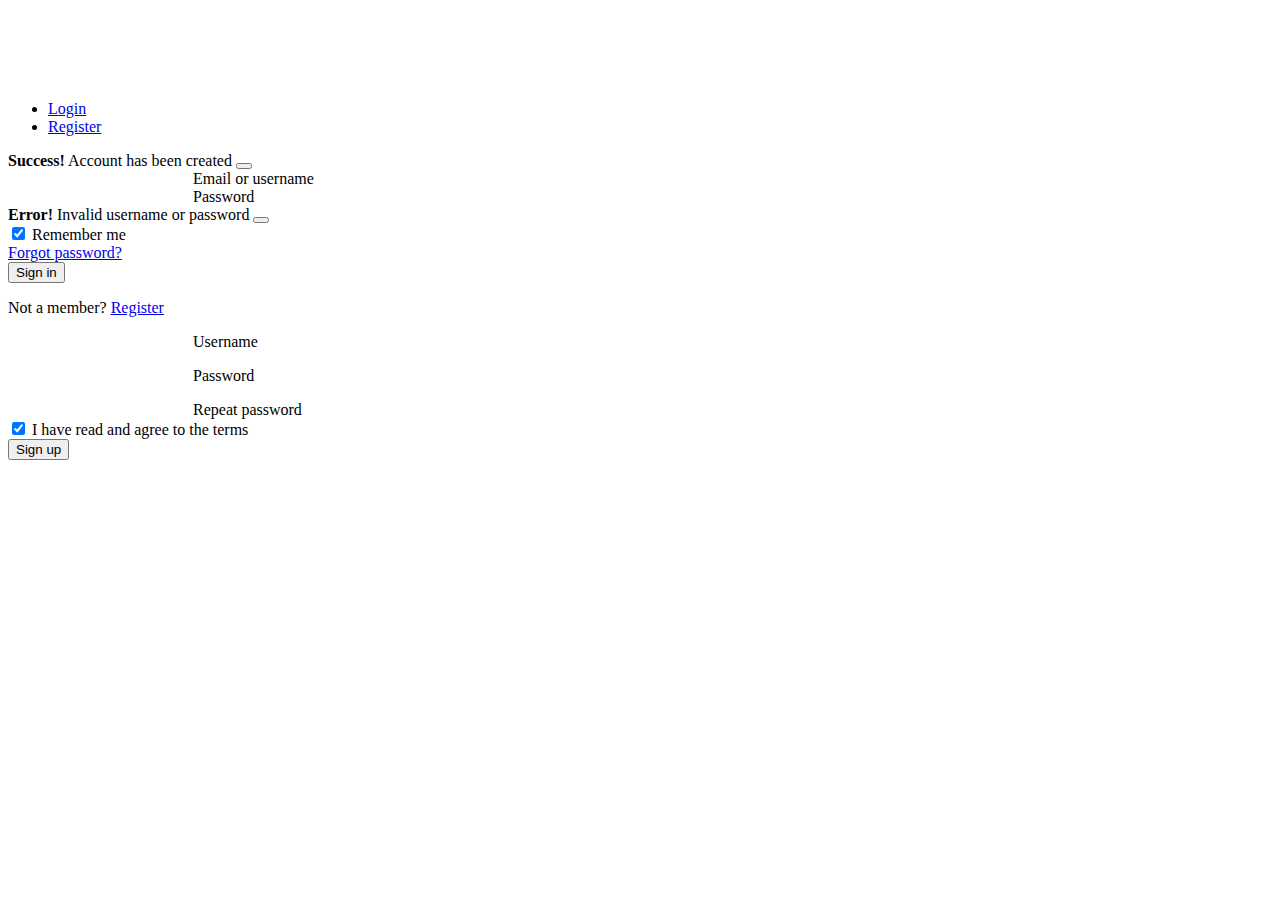
<file: super-todo/super-todo-main/src/main/resources/templates/login.html>
<!DOCTYPE html>
<html lang="en" xmlns:th="http://www.thymeleaf.org">
<head>
    <meta charset="UTF-8">
    <title>Login</title>

    <th:block th:insert="~{parts/base::link}"></th:block>

    <style>
        .error {
            color: red
        }
        .form-control {
            border: 0;
        }
    </style>

</head>
<body>
    <div class=" d-flex justify-content-center bg-white">

       <div style="width: 26rem; margin-top: 100px;">
           <!-- Pills navs -->
           <ul class="nav nav-pills nav-justified mb-3" id="ex1" role="tablist">
               <li class="nav-item" role="presentation">
                   <a class="nav-link" th:classappend="${registerError} ? '' : 'active'" id="tab-login" data-mdb-toggle="pill" href="#pills-login" role="tab"
                      aria-controls="pills-login" aria-selected="true">Login</a>
               </li>
               <li  class="nav-item" role="presentation">
                   <a class="nav-link" th:classappend="${registerError} ? 'active' : ''" id="tab-register" data-mdb-toggle="pill" href="#pills-register" role="tab"
                      aria-controls="pills-register" aria-selected="false">Register</a>
               </li>
           </ul>
           <!-- Pills navs -->

           <!-- Alert message successful register -->
           <div th:if="${registered}" class="alert alert-dismissible fade show alert-success" role="alert" data-mdb-color="success" id="customxV">
               <strong>Success!</strong> Account has been created
               <button type="button" class="btn-close" data-mdb-dismiss="alert" aria-label="Close"></button>
           </div>

           <!-- Pills content -->
           <div class="tab-content">
               <div class="tab-pane fade show" th:classappend="${registerError} ? '' : 'active'" id="pills-login" role="tabpanel" aria-labelledby="tab-login">
                   <form th:action="@{/login}" method="post" >
                       <!-- Username input -->
                       <div class="form-floating mb-2">
                           <input id="username" name="username" class="form-control" />
                           <label for="username">Email or username</label>
                       </div>

                       <!-- Password input -->
                       <div class="form-floating mb-2">
                           <input type="password" id="password" name="password" class="form-control" />
                           <label for="password">Password</label>
                       </div>

                       <!-- Alert message for invalid credentials -->
                       <div th:if="${param.error}" class="alert alert-dismissible fade show alert-danger" role="alert" data-mdb-color="warning" id="login-failed">
                           <strong>Error!</strong> Invalid username or password
                           <button type="button" class="btn-close" data-mdb-dismiss="alert" aria-label="Close"></button>
                       </div>

                       <!-- 2 column grid layout -->
                       <div class="row mb-4">
                           <div class="col-md-6 d-flex justify-content-center">
                               <!-- Checkbox -->
                               <div class="form-check mb-3 mb-md-0">
                                   <input class="form-check-input" type="checkbox" value="" id="loginCheck" checked />
                                   <label class="form-check-label" for="loginCheck"> Remember me </label>
                               </div>
                           </div>

                           <div class="col-md-6 d-flex justify-content-center">
                               <!-- Simple link -->
                               <a href="#!">Forgot password?</a>
                           </div>
                       </div>

                       <!-- Submit button -->
                       <button type="submit" class="btn btn-primary btn-block mb-4">Sign in</button>

                       <!-- Register buttons -->
                       <div class="text-center">
                           <p>Not a member? <a href="#!">Register</a></p>
                       </div>
                   </form>
               </div>
               <div class="tab-pane fade show" th:classappend="${registerError} ? 'active' : ''" id="pills-register" role="tabpanel" aria-labelledby="tab-register">
                   <form th:action="@{/users/signup}" th:object="${registerUser}" method="post">
                       <!-- Username input -->
                       <div class="form-floating mb-2">
                           <input type="text" th:field="*{username}" th:attr="value = *{username}" id="registerUsername" class="form-control" />
                           <label for="registerUsername">Username</label>
                           <p th:if="${#fields.hasErrors('username')}" class="error" th:errors="*{username}"></p>
                       </div>

                       <!-- Password input -->
                       <div class="form-floating mb-2">
                           <input type="password" class="form-control" th:field="*{password}" id="registerPassword" onkeyup='check();'/>
                           <label for="registerPassword">Password</label>
                           <p th:if="${#fields.hasErrors('password')}" class="error" th:errors="*{password}"></p>
                       </div>

                       <!-- Repeat Password input -->
                       <div class="form-floating mb-2">
                           <input type="password" class="form-control"  th:field="*{repeatPassword}" id="registerRepeatPassword" onkeyup='check();'/>
                           <label for="registerRepeatPassword">Repeat password</label>
                           <div id="message"></div>
                       </div>

                       <!-- Checkbox -->
                       <div class="form-check d-flex justify-content-center mb-4">
                           <input class="form-check-input me-2" type="checkbox" value="" id="registerCheck" checked
                                  aria-describedby="registerCheckHelpText" />
                           <label class="form-check-label" for="registerCheck">
                               I have read and agree to the terms
                           </label>
                       </div>

                       <!-- Submit button -->
                       <button type="submit" class="btn btn-primary btn-block mb-3">Sign up</button>
                   </form>

                   <script>
                      const password = document.getElementById('registerPassword')
                      const repeatPassword = document.getElementById('registerRepeatPassword')
                      const check = function() {
                          if (password.value === repeatPassword.value) {
                             document.getElementById("message").className = "alert alert-success"
                             document.getElementById("message").innerHTML = "passwords match"
                          } else {
                             document.getElementById("message").className = "alert alert-warning"
                             document.getElementById("message").innerHTML = "passwords do not match"
                          }
                      }
                   </script>
               </div>
           </div>
           <!-- Pills content -->
       </div>
    </div>
</body>
</html>
</file>
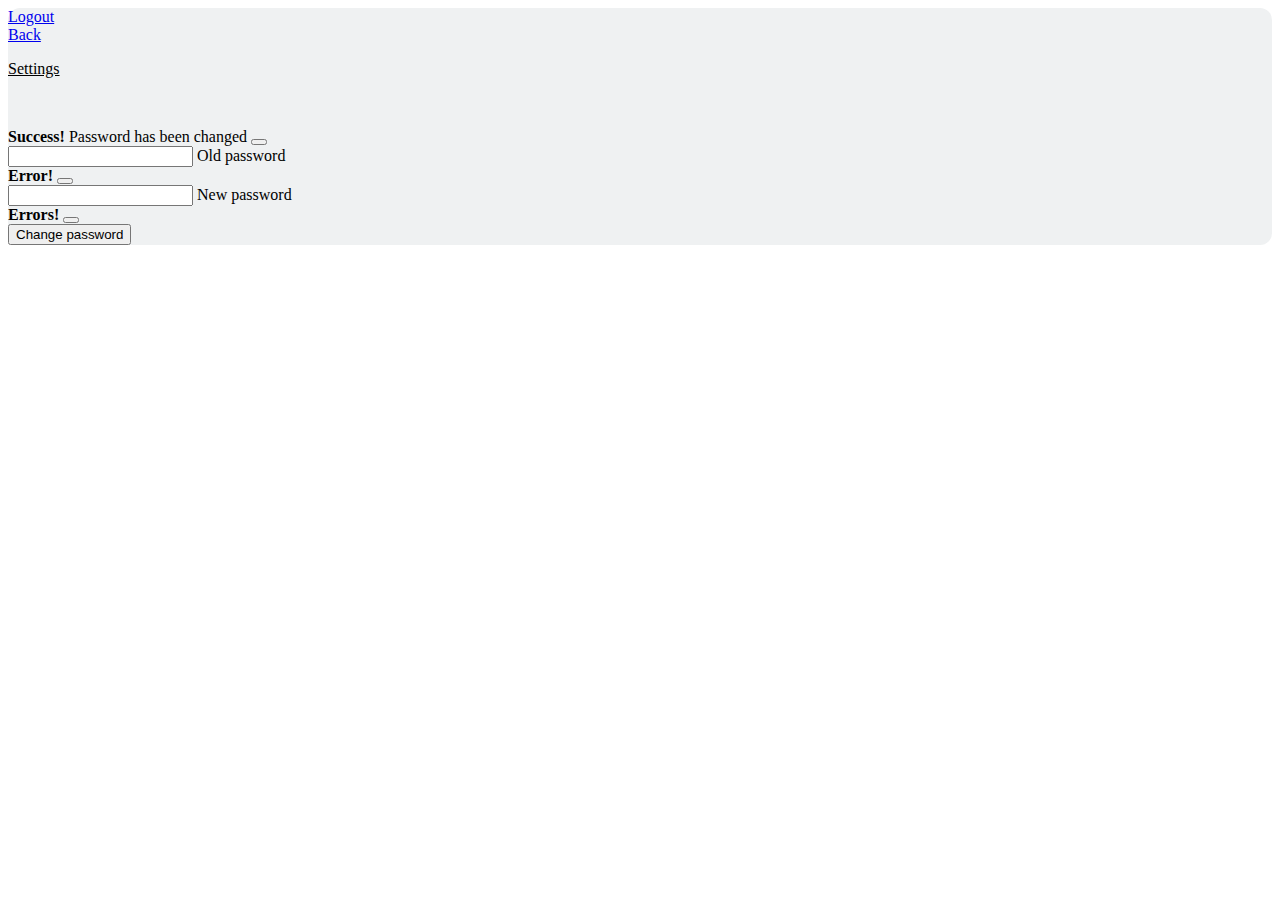
<file: super-todo/super-todo-main/src/main/resources/templates/settings.html>
<!DOCTYPE html>
<html lang="en"
      xmlns:th="http://www.thymeleaf.org"
      xmlns:sec="http://www.thymeleaf.org/extras/spring-security">
<head>
    <meta charset="UTF-8">
    <title>Change password</title>
    <th:block th:insert="~{parts/base::link}"></th:block>
</head>
<body>
    <div class="bg-white rounded-5">
        <section class="vh-100">
            <div class="container py-5 h-100">
                <div class="row d-flex justify-content-center align-items-center h-100">
                    <div class="col">
                        <div class="card" id="list1" style="border-radius: .75rem; background-color: #eff1f2;">
                            <div class="card-body py-4 px-4 px-md-5">

                                <div class="d-flex flex-row">
                                    <div class="me-3">
                                        <a href="javascript: document.logoutForm.submit()">
                                            <i class="fas fa-address-card"></i>
                                            Logout
                                        </a>
                                        <form name="logoutForm" th:action="@{/logout}" method="post" th:hidden="true">
                                            <input hidden type="submit" value="Sign Out"/>
                                        </form>
                                    </div>

                                    <div class="me-3">
                                        <a href="/todo">
                                            <i class="fas fa-house"></i>
                                            Back
                                        </a>
                                    </div>

                                    <div class="me-5">
                                        <a href="#!" class="link-secondary">
                                            <i class="fas fa-user"></i>
                                            <th:block sec:authentication="name"/>
                                        </a>
                                    </div>
                                </div>

                                <p class="h1 text-center mt-3 mb-4 pb-3 text-primary">
                                    <i class="fas fa-gears me-1"></i>
                                    <u>Settings</u>
                                </p>


                                <div class=" d-flex justify-content-center">
                                    <div style="width: 26rem; margin-top: 50px;">

                                        <div  th:if="${pwdChanged}" class="alert alert-dismissible fade show alert-success" role="alert">
                                            <strong>Success!</strong> Password has been changed
                                            <button type="button" class="btn-close" data-mdb-dismiss="alert" aria-label="Close"></button>
                                        </div>

                                        <th:block>
                                            <form th:action="@{/users/pwd-change}" th:object="${passwordUpdate}" method="post">
                                                <!-- Old password input -->
                                                <div class="form-floating mb-2">
                                                    <input type="password" th:field="*{oldPassword}" th:attr="value = *{oldPassword}" id="oldPassword" class="form-control" />
                                                    <label for="oldPassword">Old password</label>

                                                    <div  th:if="${#fields.hasErrors('oldPassword')}" class="alert alert-dismissible fade show alert-danger" role="alert">
                                                        <strong>Error!</strong> <th:block th:errors="*{oldPassword}"></th:block>
                                                        <button type="button" class="btn-close" data-mdb-dismiss="alert" aria-label="Close"></button>
                                                    </div>
                                                </div>

                                                <!-- New password input -->
                                                <div class="form-floating mb-2">
                                                    <input type="password" class="form-control" th:field="*{newPassword}" id="newPassword"/>
                                                    <label for="newPassword">New password</label>
                                                    <div  th:if="${#fields.hasErrors('newPassword')}" class="alert alert-dismissible fade show alert-danger" role="alert">
                                                        <strong>Errors!</strong>
                                                        <th:block th:errors="*{newPassword}"></th:block>
                                                        <button type="button" class="btn-close" data-mdb-dismiss="alert" aria-label="Close"></button>
                                                    </div>
                                                </div>

                                                <!-- Submit button -->
                                                <button type="submit" class="btn btn-primary btn-block mb-3">Change password</button>
                                            </form>
                                        </th:block>
                                    </div>
                                </div>
                            </div>
                        </div>
                    </div>
                </div>
            </div>
        </section>
    </div>
</body>
</html>
</file>
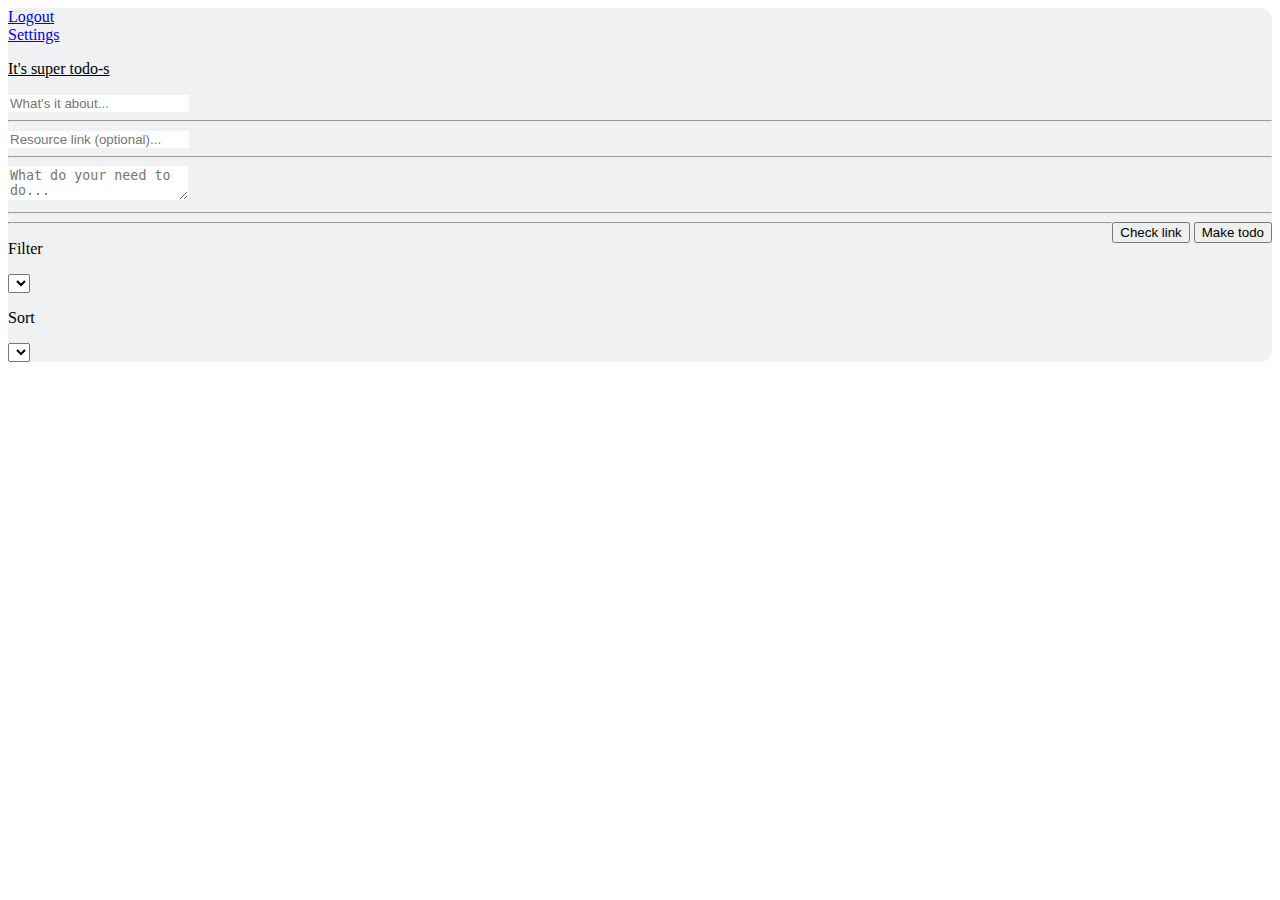
<file: super-todo/super-todo-main/src/main/resources/templates/todo.html>
<!DOCTYPE html>
<html lang="en"
      xmlns:th="http://www.thymeleaf.org"
      xmlns:sec="http://www.thymeleaf.org/extras/spring-security"
      xmlns="http://www.w3.org/1999/html">
<html >
<head>
    <meta charset="UTF-8">
    <title>todo</title>
    <th:block th:insert="~{parts/base::link}"></th:block>
    <link th:href="@{/internal/css/todo.css}" rel="stylesheet"/>
    <script type="text/javascript" th:src="@{/internal/js/jquery.js}"></script>
    <script type="text/javascript" th:src="@{/internal/js/todo.js}"></script>
</head>
<body>
    <div class="bg-white rounded-5">
        <section class="vh-100">
            <div class="container py-5 h-100">
                <div class="row d-flex justify-content-center align-items-center h-100">
                    <div class="col">
                        <div class="card" id="list1" style="border-radius: .75rem; background-color: #eff1f2;">
                            <div class="card-body py-4 px-4 px-md-5">
                                <div class="d-flex flex-row">
                                    <div class="me-3">
                                        <a href="javascript: document.logoutForm.submit()">
                                            <i class="fas fa-address-card"></i>
                                            Logout
                                        </a>
                                        <form name="logoutForm" th:action="@{/logout}" method="post" th:hidden="true">
                                            <input hidden type="submit" value="Sign Out"/>
                                        </form>
                                    </div>
                                    <div class="me-3">
                                        <a href="/settings">
                                            <i class="fas fa-gear"></i>
                                            Settings
                                        </a>
                                    </div>
                                    <div class="me-5">
                                        <a href="#!" class="link-secondary">
                                            <i class="fas fa-user"></i>
                                            <th:block sec:authentication="name"/>
                                        </a>
                                    </div>
                                </div>

                                <p class="h1 text-center mt-3 mb-4 pb-3 text-primary">
                                    <i class="fas fa-check-square me-1"></i>
                                    <u>It's super todo-s</u>
                                </p>

                                <div sec:authorize="hasRole('USER')" class="pb-2">
                                    <div class="card">
                                        <div class="card-body">
                                            <form class="h-flex flex-box align-items-center" th:action="@{/notes}" th:object="${noteCreate}" method="post">
                                                <input type="text" th:field="*{title}" class="form-control" style="border: none" id="title-input" placeholder="What's it about...">
                                                <hr class="my-3">
                                                <input type="text"  class="form-control" th:field="*{link}" style="border: none" id="link-input" placeholder="Resource link (optional)...">
                                                <div id="check-link-message"></div>
                                                <hr class="my-3">
                                                <textarea type="text" th:field="*{textBody}" class="form-control" style="border: none" id="text-body-input" placeholder="What do your need to do..."></textarea>
                                                <hr class="my-3">
                                                <div style="float: right">
                                                    <button type="button" class="btn btn-primary btn-lg me-2"  id="check-link-button" onclick="check_link_availability()">Check link</button>
                                                    <button type="submit" class="btn btn-primary btn-lg me-2" id="send-note-button" >Make todo</button>
                                                </div>
                                            </form>

                                        </div>
                                    </div>
                                </div>

                                <hr class="my-4">

                                <div class="d-flex justify-content-end align-items-center mb-4 pt-2 pb-3">
                                    <p class="small mb-0 me-2 text-muted">Filter</p>
                                    <select class="select" id="filter-select" onchange="get_filtering_and_sorting_notes()">
                                        <option
                                                th:each="filter : ${T(com.mvp.supertodo.enums.NoteFilterEnum).values()}"
                                                th:value="${filter}"
                                                th:text="${filter.value}"
                                        ></option>
                                    </select>
                                    <p class="small mb-0 ms-4 me-2 text-muted">Sort</p>
                                    <select class="select" id="sorter-select" onchange="get_filtering_and_sorting_notes()">
                                        <option
                                                th:each="sort : ${T(com.mvp.supertodo.enums.NoteSortEnum).values()}"
                                                th:value="${sort}"
                                                th:text="${sort.value}"
                                        ></option>
                                    </select>
                                    <a href="#!" style="color: #23af89;" data-mdb-toggle="tooltip" title="Ascending"><i
                                            class="fas fa-sort-amount-down-alt ms-2"></i></a>
                                </div>

                                <div id="content">
                                    <th:block th:insert="~{parts/notes::list}"></th:block>
                                </div>

                            </div>
                        </div>
                    </div>
                </div>
            </div>
        </section>
    </div>
</body>
</html>
</file>
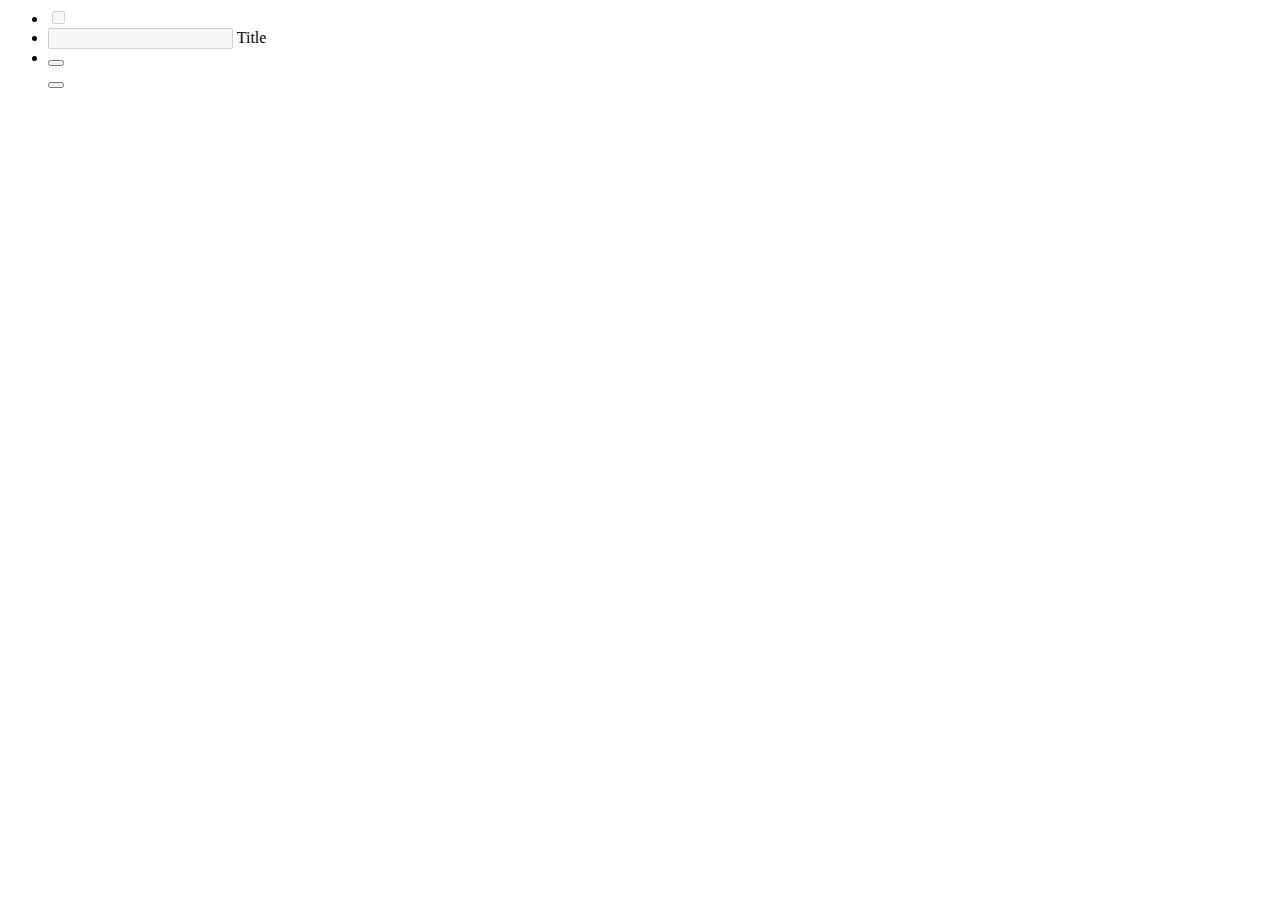
<file: super-todo/super-todo-main/src/main/resources/templates/parts/admin.html>
<html lang="en" xmlns:th="http://www.thymeleaf.org">
<body>
    <th:block th:fragment="admin-panel">
        <ul th:each="note : ${notes}">
            <div class="list-group list-group-horizontal rounded-0 bg-transparent">
                <li class="list-group-item d-flex align-items-center ps-0 pe-3 py-1 rounded-0 border-0 bg-transparent">
                    <input
                            class="form-check-input me-0"
                            type="checkbox"
                            id="flexCheckChecked1" aria-label="..."
                            th:attrappend="checked=${note.isCompleted} ? 'true'"
                            onchange="this.form.submit()"
                            disabled
                    />
                </li>

                <li class="list-group-item form-floating px-0 py-4 d-flex align-items-center flex-grow-1 border-0 bg-transparent">
                    <input
                            class="lead fw-normal mb-0 bg-light w-100 form-control-lg"
                            th:classappend="${note.isCompleted} ? 'crossed-out'"
                            th:value="${note.textBody}"
                            th:id="'note-' + ${note.id}"
                            disabled
                    >
                    <label th:for="'note-' + ${note.id}">
                        <span class="badge badge-primary" th:text="${note.title}">Title</span>
                    </label>
                </li>

                <li class="list-group-item ps-3 pe-0 py-4 rounded-0 border-0 bg-transparent">
                    <div class="d-flex flex-row justify-content-end mb-1 mt-1">
                        <form th:action="@{'/notes/' + ${note.id}}" th:method="get">
                            <button type="submit" class="text-info bg-transparent" id="button-view-note" title="View note">
                                <i class="fas fa-book me-3"></i>
                            </button>
                        </form>
                        <form th:action="@{'/notes/' + ${note.id}}" th:method="delete">
                            <button type="submit" class="text-danger bg-transparent" title="Delete todo">
                                <i class="fas fa-trash-alt"></i>
                            </button>
                        </form>
                    </div>
                    <div class="text-end text-muted">
                        <a href="#!" class="text-muted" data-mdb-toggle="tooltip" title="Created date">
                            <p class="small mb-0" th:text="${note.timestamp.toLocalDate()}"><i class="fas fa-info-circle me-2"></i></p>
                        </a>
                    </div>
                </li>
            </div>
        </ul>
    </th:block>
</body>
</html>
</file>
